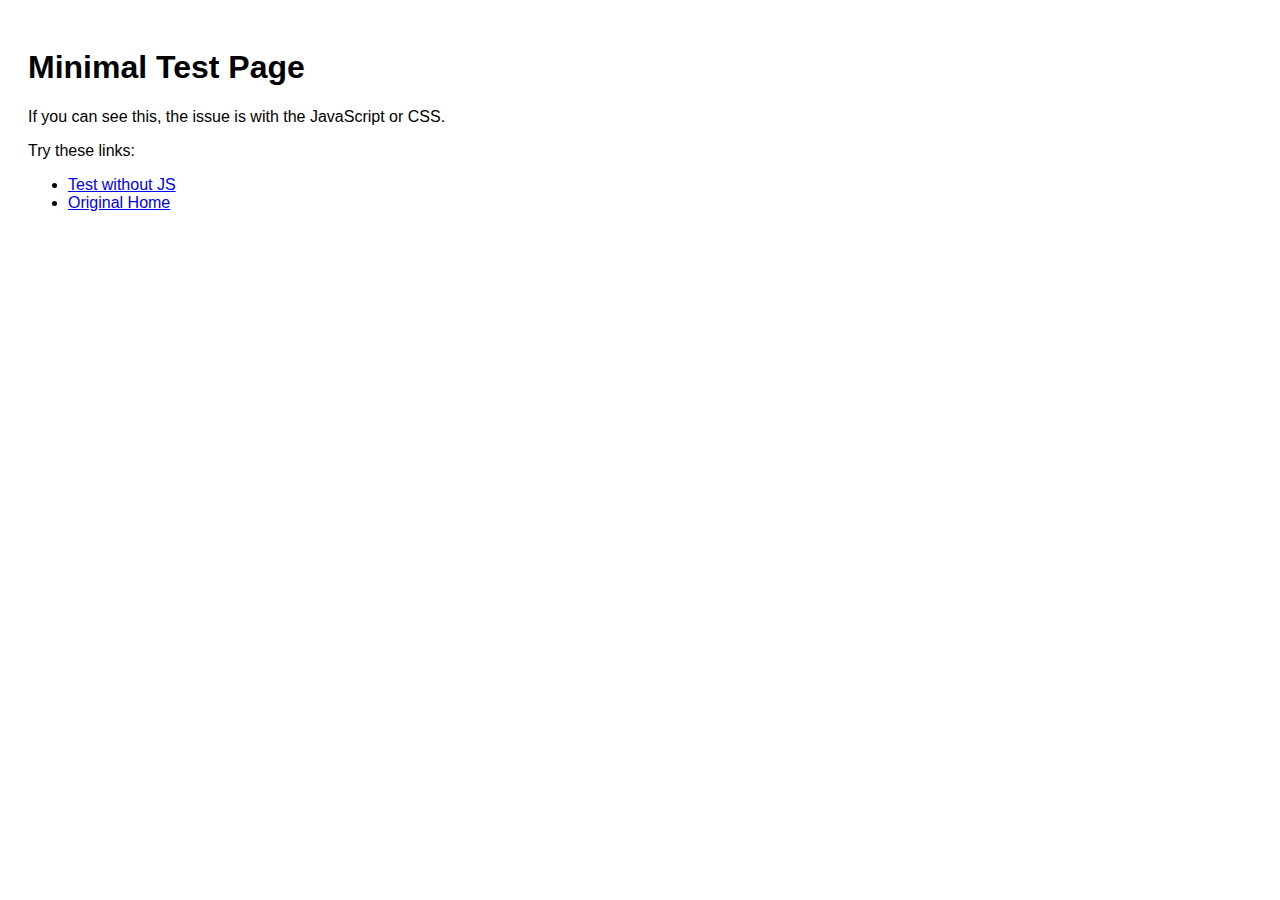
<file: public/minimal.html>
<!DOCTYPE html>
<html lang="en">
<head>
    <meta charset="UTF-8">
    <title>Minimal Test</title>
    <style>
        body {
            background: white;
            color: black;
            font-family: sans-serif;
            padding: 20px;
        }
    </style>
</head>
<body>
    <h1>Minimal Test Page</h1>
    <p>If you can see this, the issue is with the JavaScript or CSS.</p>
    <p>Try these links:</p>
    <ul>
        <li><a href="/test.html">Test without JS</a></li>
        <li><a href="/">Original Home</a></li>
    </ul>
</body>
</html>
</file>
